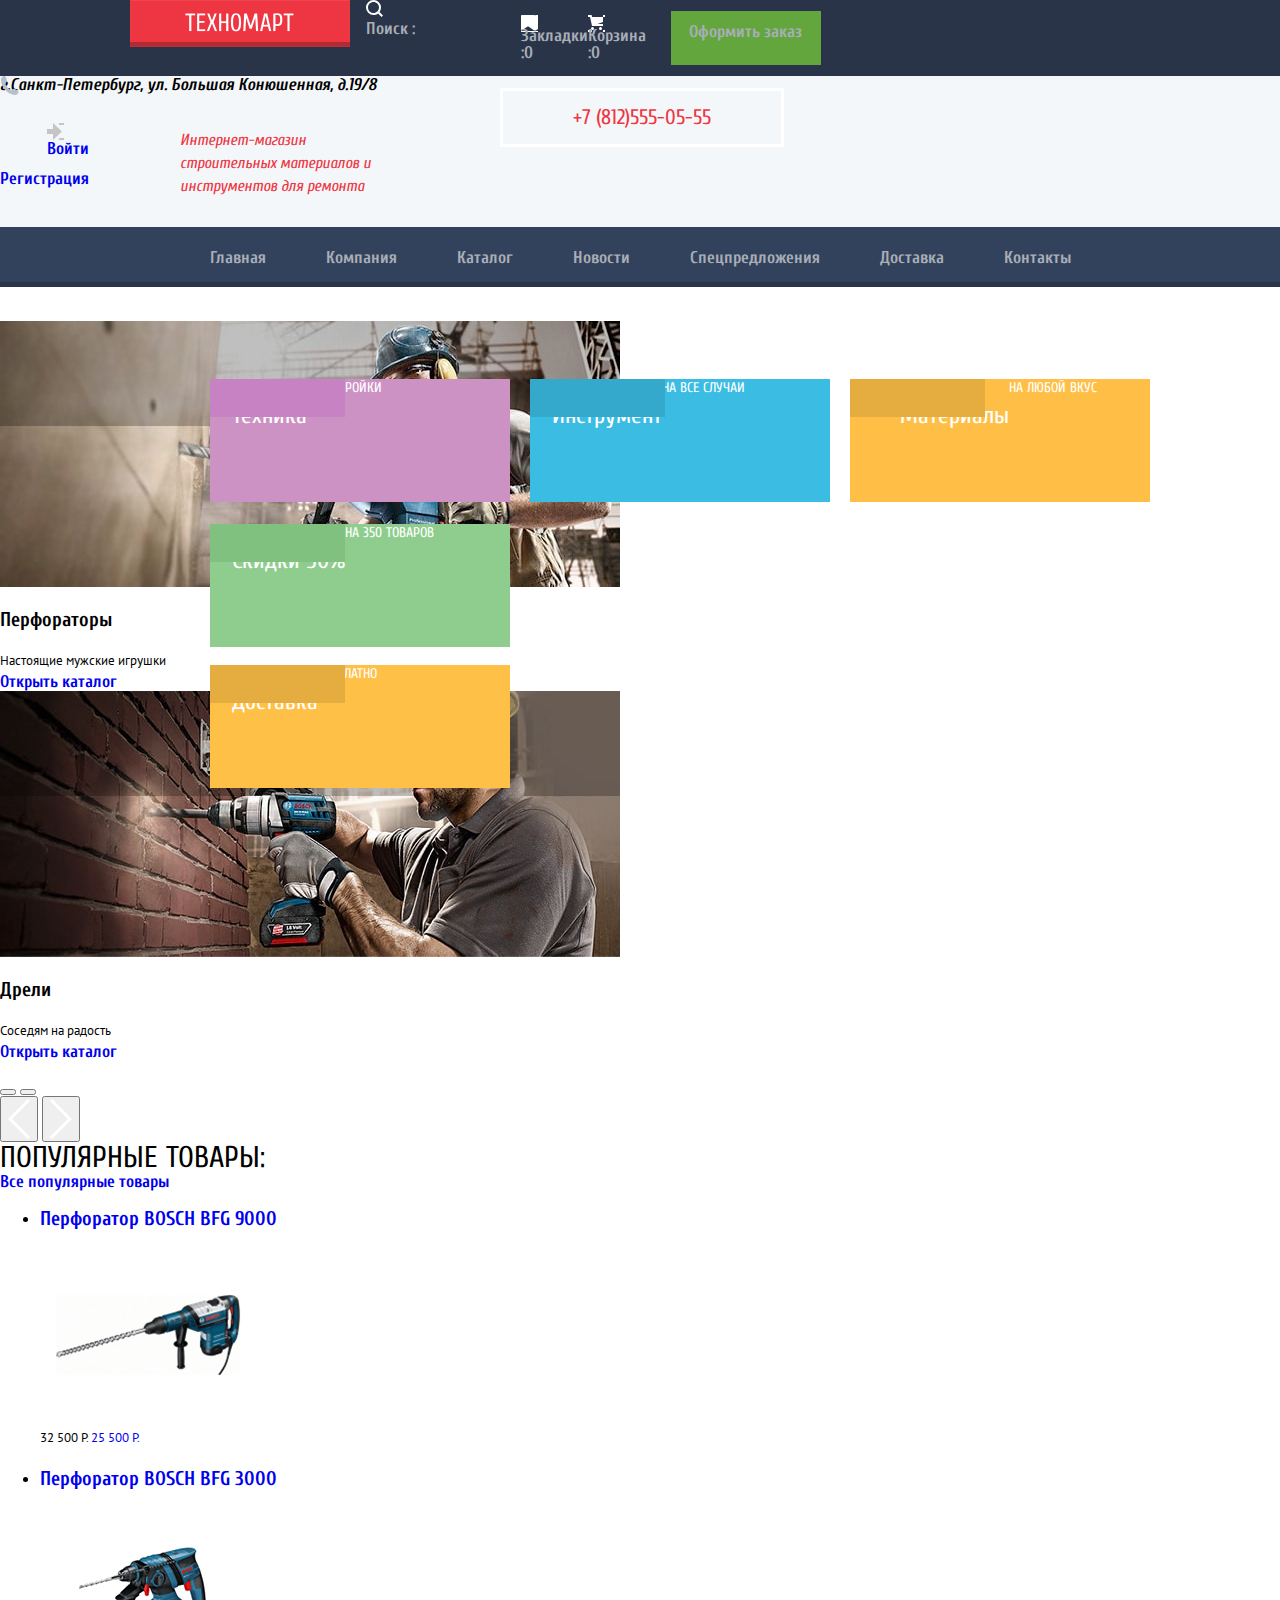
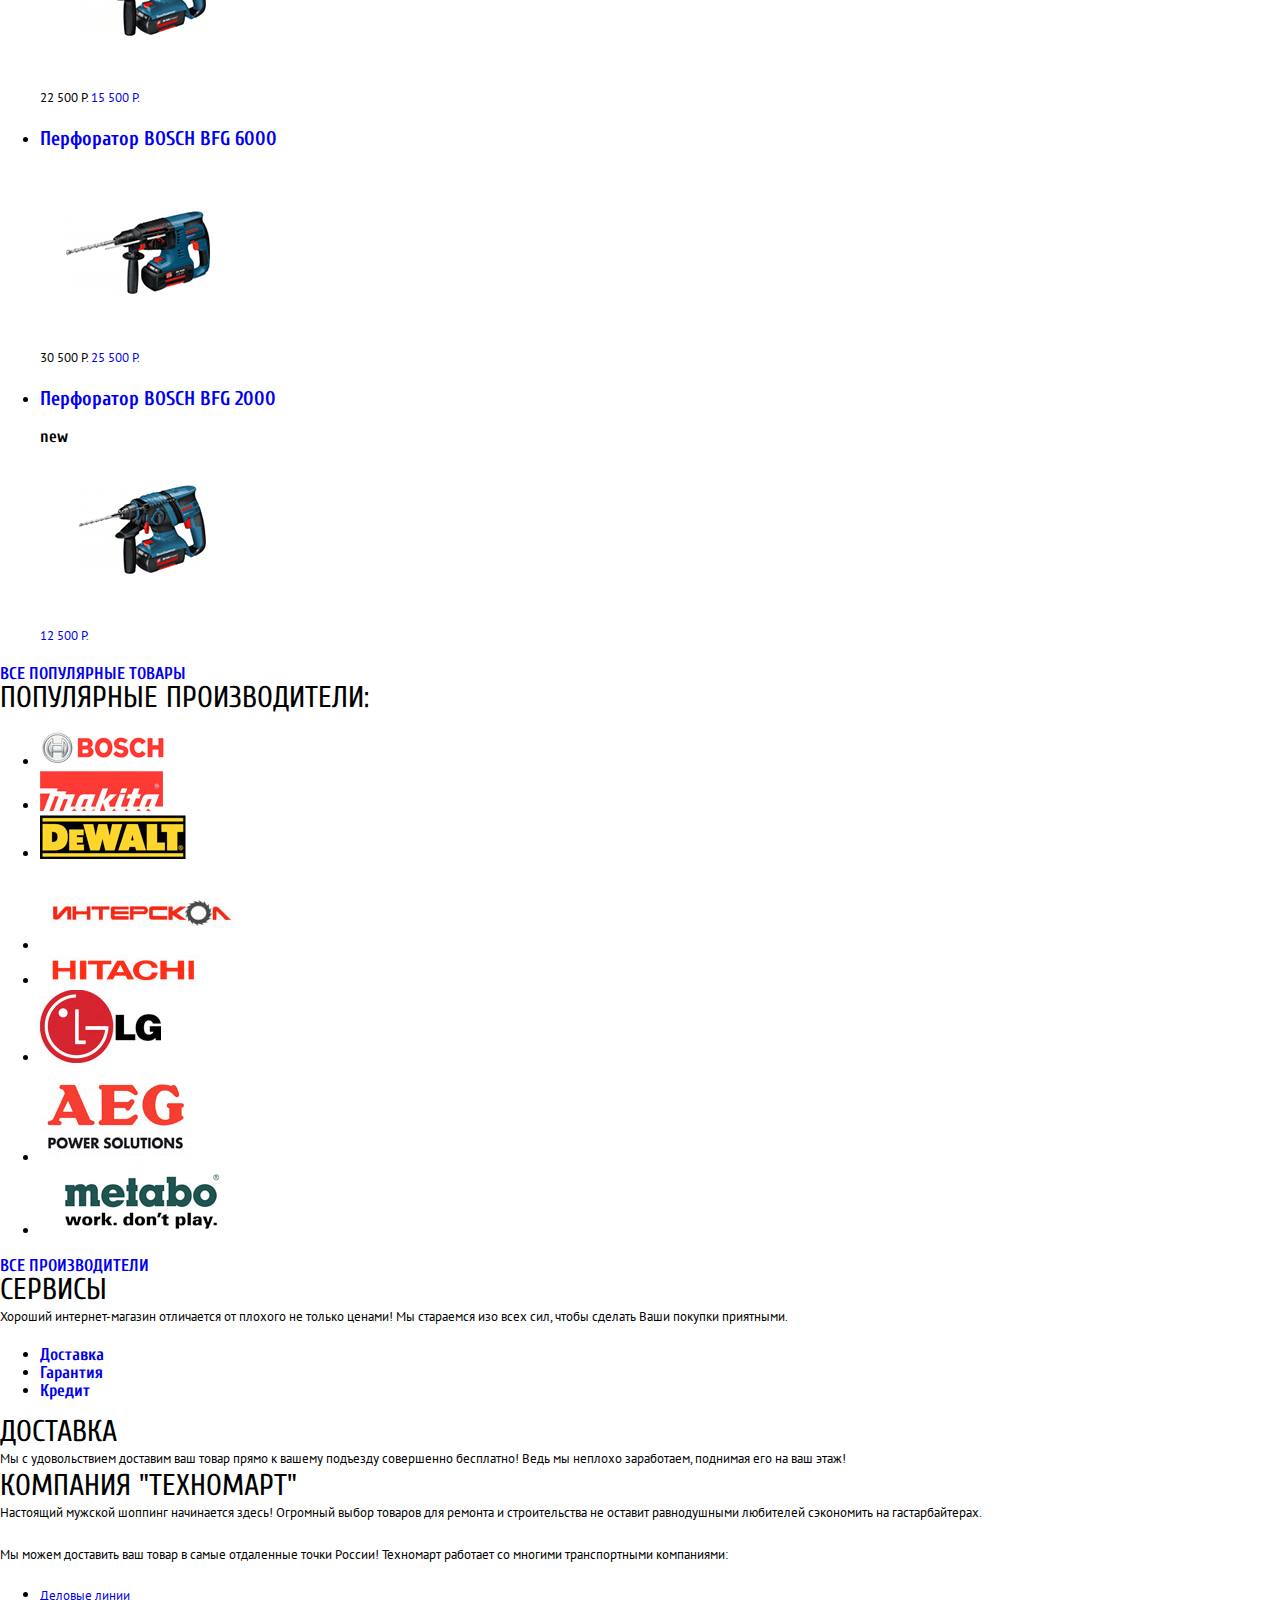
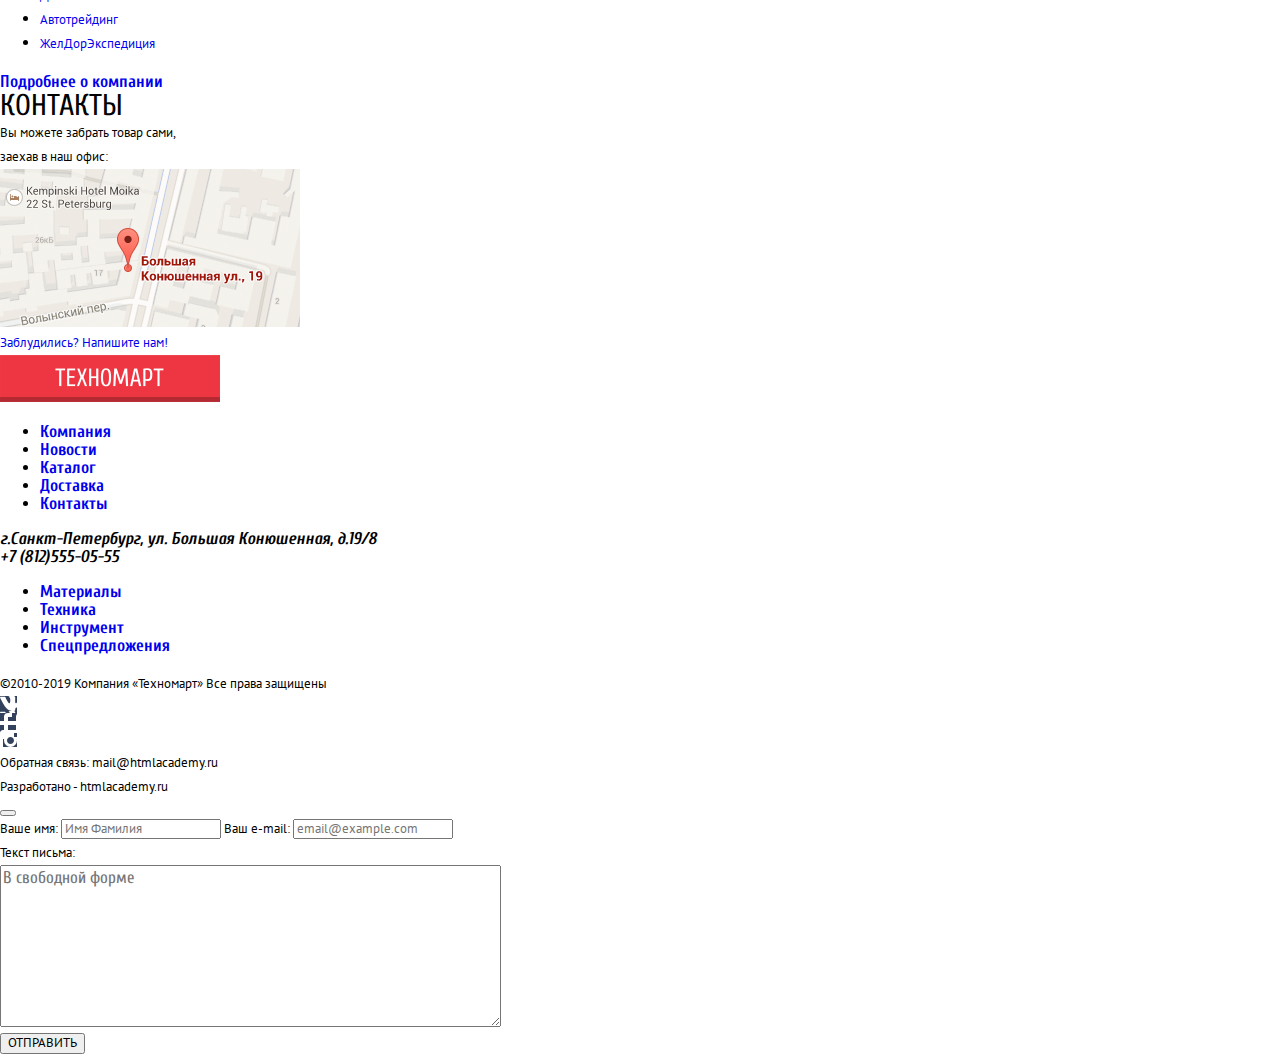
<file: index.html>
<!DOCTYPE html>
<html lang="ru">
  <head>
    <meta charset="utf-8">
    <title>HTML Academy: Техномарт</title>
	<meta name="description" content="" />
	<meta name="keywords" content="" />
	<link href="css/normalize.css" rel="stylesheet">
	<link rel="stylesheet" href="css/style.css" type="text/css"/>
	<link href="https://fonts.googleapis.com/css?family=Cuprum:400,400i,700|PT+Sans|PT+Sans+Caption|PT+Sans+Narrow&display=swap" rel="stylesheet">
  </head>
  <body>
		<header class="main-header">
			<div class="ribbon-wraper">
			 <div class="header-logo-wraper"  tabindex="0">
			  <!-- вставляем logo Техномарт -->
			  <a class="logo-head" href="index.html" name="page_one_head">
				<img src="img/technomart_logo_btn.png" height="45" width="220" alt="Техномарт" title="Логотип магазина">
			  </a>
			 </div>
			 <!-- здесь вставлена форма поиска + ссылки на закладки, корзину и оформление -->
			 <div class="header-tools">
				<!-- Форма "ПОИСК"  -->
				<form class="header-search" action="https://echo.htmlacademy.ru" method="get">
					<!-- Поиск, ставим фоном увеличительное стекло  -->
					<div class="header-search-icon"></div>
					<label class="look-for-lable" for="look-for">Поиск :</label>
					<input class="search-window" type="search" id="look-for" placeholder="" title="Поле поиска">
					<button class="visually-hidden" type="submit">Отправить</button>
				</form>
				<!-- ссылки на другие инструменты в header  -->
				<ul class="bookmarks-and-purchase">
				  <li>
					<!-- Форма "ЗАКЛАДКИ"  -->
					<div class="bookmarks-wraper">
						<!-- Закладки, ставим фоном закладку  -->
						<div class="bookmarks-icon"></div>
						<a class="bookmark-lable" href="bookmarks.html" title="Закладки" alt="Закладки">Закладки :0</a>
					</div>
				  </li>
				  <li>
					<div class="basket-wraper">
						<!-- Корзина, ставим фоном пустую тележку  -->
						<div class="basket-icon"></div>
						<a class="header-cart" href="your_basket.htm" alt="Корзина" title="Корзина">Корзина :0 </a>
					</div>
				  </li>
				  <li>
					<div class="purchase-order-wraper">
						<!-- здесь вставляем элемент-ссылку на оформление заказа  -->
						<a class="header-purchase-order" href="purchase_order.html" title="Оформить заказ" alt="Оформить заказ" >Оформить заказ</a>
					</div>
				  </li>
				</ul>
			 </div>
			</div>
				<!-- вставляем слоган-заглавие -->
			<h1 class="header-slogan">
				Интернет-магазин
				строительных материалов
				и инструментов для ремонта
			</h1>
				  <!-- вставляем контакты верхнего колонтитула -->
			<div class="header-contacts">
				<p class="header-phone-number">
					<div class="phone-icon"></div>
					<a class="top-phone-number" href="+7 (812)555-05-55">+7 (812)555-05-55</a>
				</p>
				<address class="header-address">г.Санкт-Петербург, ул. Большая Конюшенная, д.19/8</address>
			</div>
				   <!-- здесь элементы входа пользователя и его регистрации -->
				   <ul class="user-in-tools">
					 <li class="login-link">
						 <div class="login-wraper">
							<!-- иконка ВХОД -->
							<div class="login-icon"></div>
							<a href="auth.html">
								Войти
							</a>
						 </div>
					 </li>
					 <li class="registration-link">
						 <div class="registration-wraper">
							<a href="register.html">Регистрация</a>
						 </div>
					 </li>
				   </ul>
			<div class="navigation-wraper">
			  <!-- вставляем navigation panel -->
			  <nav class="header-nav">
				<ul class="top-nav">
					<li><a href="index.html">Главная</a></li>
					<li><a href="about_company.html">Компания</a></li>
					<li><a href="catalog.html">Каталог</a></li>
					<li><a href="news.html">Новости</a></li>
					<li><a href="special_offer.html">Спецпредложения</a></li>
					<li><a href="delivery.html">Доставка</a></li>
					<li><a href="contacts.html">Контакты</a></li>
				</ul>
			  </nav>
			</div>
		</header>
		<main class="basic-content">
			<!-- Список наших предложений -->
			<section class="catalog-preview">
			 <!--  !!!заголовок МЫ ВАМ ПРЕДЛАГАЕМ делаем невидимым!!!  -->
				<h2 class="visually-hidden">МЫ ВАМ ПРЕДЛАГАЕМ</h2>
				  <!-- первый блок: плитки-предложения -->
				  <div class="offer-tiles">
				   <!-- плитки сверху -->
				   <div class="top-tiles">
					<div class="material-tile">
						<div class="new">new</div>
						<div class="paint-icon"></div>
						<span class="tile-title">Материалы</span>
						<div class="on-any-taste-padding"></div>
						<span class="tile-subtitle">НА ЛЮБОЙ ВКУС</span>
					</div>
					<div class="tools-tile">
						<div class="drill-icon"></div>
						<span class="tile-title">Инструмент</span>
						<div class="on-any-case-padding"></div>
						<span class="tile-subtitle">НА ВСЕ СЛУЧАИ</span>
					</div>
					<div class="technical-equipment-tile">
						<div class="tractor-icon"></div>
						<span class="tile-title">Техника</span>
						<div class="for-the-construction-padding"></div>
						<span class="tile-subtitle">ДЛЯ СТРОЙКИ</span>
					</div>
				   </div>
				  </div>
				  <!-- Монтируем слайдер -->
				  <div class="slider-block">
					<ul class="slider">
						<li class="glide-first-slide">
							<div class="slide-one">
								<img src="img/slider_1_man_w_ham_drill.jpg" width="620" height="266" border="0" alt="Первый слайд" title="Перфораторы"/>
								<h3>Перфораторы</h3>
								<p>Настоящие мужские игрушки</p>
								<a class="red-button-open" href="catalog.html">Открыть каталог</a>
							</div>
						</li>
						<li class="glide-second-slide">
							<div class="slide-two">
								<img src="img/slider_2_man_w_drill.jpg" width="620" height="266" border="0" alt="Второй слайд" title="Дрели"/>
								<h3>Дрели</h3>
								<p>Соседям на радость</p>
							</div>
							<a class="red-button-open" href="catalog.html">Открыть каталог</a>
						</li>
					</ul>
					<div class="slid's-pagination">
						<button type="button" class="point-bttn-pic-one" aria-label="Слайд один"></button>
						<button type="button" class="point-bttn-pic-two" aria-label="Слайд два"></button>
					</div>
						<button type="button" class="arrow-to-left" aria-label="Слайд до">
							<div class="arrow-to-left-icon"></div>
						</button>
						<button type="button" class="arrow-to-right" aria-label="Слайд после">
							<div class="arrow-to-right-icon"></div>
						</button>
				  </div>
				  <!-- второй блок: плитки-предложения -->
				  <div class="offer-tiles">
				   <!-- плитки сбоку -->
				   <div class="side-tiles">
					<div class="discount-tile">
						<div class="full-cart-icon"></div>
						<span class="tile-title">Скидки 50%</span>
						<div class="discount-fifty-padding"></div>
						<span class="tile-subtitle">НА 350 ТОВАРОВ</span>
					</div>
					<div class="delivery-tile">
						<div class="delivery-car-icon"></div>
						<span class="tile-title">Доставка</span>
						<div class="delivery-padding"></div>
						<span class="tile-subtitle">БЕСПЛАТНО</span>
					</div>
				   </div>
				  </div>
			</section>
			<!-- тут вставляем "Популярные товары" -->
			<section class="popular-goods">
				<div class="popular-goods-head">
				  <h2 class="popular-goods-h2" title="Популярные товары">ПОПУЛЯРНЫЕ ТОВАРЫ:</h2>
				  <a class="all-popular-goods-red-bttn" href="#">Все популярные товары</a>
				</div>
			    <ul class="popular-goods-list">
					<li class="hammer-drill-bosch-all">
						<h3>
						  <a href="hammer-drill-bosch-4.html" title="Hammer-drill Bosch BFG 9000">
						    <span class="hammer-drill-bosch" title="Перфоратор BOSCH">Перфоратор BOSCH</span>
							<span class="hammer-drill-bosch-title" title="BFG 9000">BFG 9000</span>
						  </a>
						</h3>
						<p class="hammer-drill-img">
						 <a href="hammer-drill-bosch-4.html" title="Hammer-drill Bosch BFG 9000">
						  <img src="img/perforator_bfg_9000.png"  width="218" height="170" title="BFG 9000 view" alt="BOSCH BFG 9000">
						 </a>
						</p>
						<p class="hammer-drill-price">
						<!-- тут используем стиль: text-decoration [line-through] -->
						 <span class="price-discount" title="На товар есть скидка">32 500 Р.</span>
						 <a class="go-purchase-button" href="#" title="Купить">25 500 P.</a>
						</p>
					</li>
					<!-- карточка 2  -->
					<li class="hammer-drill-bosch-all">
						<h3>
						  <a href="hammer-drill-bosch-2.html" title="Hammer-drill Bosch BFG 3000">
						    <span class="hammer-drill-bosch" title="Перфоратор BOSCH">Перфоратор BOSCH</span>
							<span class="hammer-drill-bosch-title" title="BFG 3000">BFG 3000</span>
						  </a>
						</h3>
						<p class="hammer-drill-img">
						 <a href="hammer-drill-bosch-t.html" title="Hammer-drill Bosch BFG 3000">
						  <img src="img/perforator_bfg_3000.png" width="218" height="170" title="BFG 3000 view" alt="BOSCH BFG 3000">
						 </a>
						</p>
						<p class="hammer-drill-price">
						 <!-- тут используем стиль: text-decoration [line-through] -->
						 <span class="price-discount" title="На товар есть скидка">22 500 Р.</span>
						 <a class="go-purchase-button" href="#" title="Купить">15 500 P.</a>
						</p>
					</li>
					<!-- карточка 3  -->
					<li class="hammer-drill-bosch-all">
						<h3>
						  <a href="hammer-drill-bosch-3.html" title="Hammer-drill Bosch BFG 6000">
						    <span class="hammer-drill-bosch" title="Перфоратор BOSCH">Перфоратор BOSCH</span>
							<span class="hammer-drill-bosch-title" title="BFG 6000">BFG 6000</span>
						  </a>
						</h3>
						<p class="hammer-drill-img">
						 <a href="hammer-drill-bosch-3.html">
						  <img src="img/perforator_bfg_6000.png" width="218" height="170" title="BFG 6000 view" alt="BOSCH BFG 6000">
						 </a>
						</p>
						<p class="hammer-drill-price">
						 <!-- тут используем стиль: text-decoration [line-through] -->
						 <span class="price-discount" title="На товар есть скидка">30 500 Р.</span>
						 <a class="go-purchase-button" href="#" title="Купить">25 500 P.</a>
						</p>
					</li>
					<!-- карточка 4  -->
					<li class="hammer-drill-bosch-all">
						<h3>
						  <a href="hammer-drill-bosch-4.html" title="Hammer-drill Bosch BFG 2000">
						    <span class="hammer-drill-bosch" title="Перфоратор BOSCH">Перфоратор BOSCH</span>
							<span class="hammer-drill-bosch-title" title="BFG 2000">BFG 2000</span>
						  </a>
						</h3>
						<div class="new">new</div>
						<p class="hammer-drill-img">
						 <a href="hammer-drill-bosch-4.html">
						  <img src="img/perforator_bfg_2000.png" width="218" height="170" title="BFG 2000 view" alt="BOSCH BFG 2000">
						 </a>
						</p>
						<p class="hammer-drill-price">
						 <a class="go-purchase-button" href="#" title="Купить">12 500 P.</a>
						</p>
					</li>
				</ul>
			  <a class="all-popular-goods" href="all_popular_goods.html" title="Все популярные товары">ВСЕ ПОПУЛЯРНЫЕ ТОВАРЫ</a>
			</section>
			<!-- тут вставляем "Популярные производители" -->
			<section class="popular-manufacturer">
			  <h2 class="popular-manufacturer-h2">ПОПУЛЯРНЫЕ ПРОИЗВОДИТЕЛИ:</h2>
			  	<ul class="popular-manufacturer-list">
					 <li><a href="https://www.bosch.com/" title="bosch"><img src="img/bosch.png" alt="BOSСH"></a></li>
					 <li><a href="http://makita.ru/" title="Makita"><img src="img/makita.png" alt="Makita"></a></li>
					 <li><a href="https://www.dewalt.com/" title="DeWalt"><img src="img/dewalt.png" alt="DeWalt"></a></li>
					 <li><a href="http://www.interskol.ru/" title="Interskol"><img src="img/interskol.png" alt="ИНТЕРСКОЛ"></a></li>
					 <li><a href="http://www.hitachi.com/" title="Hitachi"><img src="img/hitachi.png" alt="HITACHI"></a></li>
					 <li><a href="https://www.lg.com/" title="LG"><img src="img/lg.png" alt="LG"></a></li>
					 <li><a href="https://www.aeg.ru/" title="AEG"><img src="img/aeg.png" alt="AEG"></a></li>
					 <li><a href="https://www.metabo.com/" title="Metabo"><img src="img/metabo.png" alt="Metabo"></a></li>
				</ul>
			  <a class="all-manufacturer" href="manufacturer.html">ВСЕ ПРОИЗВОДИТЕЛИ</a>
			</section>
			<!-- тут вставляем "СЕРВИСЫ" -->
			<section class="services">
			  <h2 title="Заголовок СЕРВИСЫ">СЕРВИСЫ</h2>
			   <p class="services-txt">
				 Хороший интернет-магазин отличается от плохого не только ценами!
				 Мы стараемся изо всех сил, чтобы сделать Ваши покупки приятными.
			   </p>
			   <ul class="services-list">
				<li><a href="delivery.html" title="Доставка">Доставка</a></li>
				<li><a href="warranty.html" title="Гарантия">Гарантия</a></li>
				<li><a href="credit.html" title="Кредит">Кредит</a></li>
			   </ul>
			   <!-- тут вставляем сменяемые страницы "Сервисов": "Доставка"; "Гарантия"; "Кредит" -->
			   <div class="delivery">
				<h2 title="Заголовок ДОСТАВКА">ДОСТАВКА</h2>
				<p class="delivery-txt">
				  <!-- не уверен, что тут нужен <br> возможно это регулируется размером окна -->
				  Мы с удовольствием доставим ваш товар прямо 
				  к вашему подъезду совершенно бесплатно!
				  Ведь мы неплохо заработаем, 
				  поднимая его на ваш этаж!
				</p>
			   </div>
			</section>
			<!-- тут вставляем блоки информации имеющие непосредственное отношение к компании -->
			<section class="company-mix">
				<div class="company-info">
					<!-- контент этой части занимает 3/4 ширины страницы -->
				  <h2 title="Заголовок КОМПАНИЯ ТЕХНОМАРТ">КОМПАНИЯ "ТЕХНОМАРТ"</h2>
				   <p class="company-txt-one">
				     <!-- вероятно размер этого текстового блока регулируется размером окна -->
				     Настоящий мужской шоппинг начинается здесь! Огромный выбор товаров для ремонта и строительства не оставит равнодушными любителей сэкономить на гастарбайтерах.
				   </p>
				   <br>
				   <p class="company-txt-two">
				     Мы можем доставить ваш товар в самые отдаленные точки России!
					 Техномарт работает со многими транспортными компаниями: 
				   </p>
				   <ul class="logistics-companies">
					 <li><a href="https://spb.dellin.ru/" title="Деловые линии"><p>Деловые линии</p></a></li>
					 <li><a href="http://www.autotrading.ru/" title="Автотрейдинг"><p>Автотрейдинг</p></a></li>
					 <li><a href="https://www.jde.ru/" title="ЖелДорЭкспедиция"><p>ЖелДорЭкспедиция</p></a></li>
				   </ul>
				   <!-- здесь вставляем элемент-ссылку на информацию о компании  -->
				   <a href="about_company.html" title="Подробнее о компании">Подробнее о компании</a>
				</div>
				<div class="contacts-maps">
					<!-- контент этой части занимает 1/4 ширины страницы -->
				  <h2>КОНТАКТЫ</h2>
				   <p>Вы можете забрать товар сами,<br>
					  заехав в наш офис:
				   </p>
				   <!-- здесь вставляем картинку-ссылку на карту, вызывающую всплывающее окно -->
				   <a href="map.html" title="Карта"><img src="img/small_map.png" alt="Карта"/></a>
				   
				   <!-- здесь вставляем элемент E-Mail-ссылку на "Заблудились? Напишите нам!"  -->
				   <p><a href="mailto:ask@technomart.ru" title="Напишите на E-Mail">Заблудились? Напишите нам!</a></p> 
				</div>
			</section>
		</main>
		<footer class="main-footer">
			<div class="footer-logo-wrap"></div>
			  <!-- вставляем logo Техномарт -->
			  <a class="logo-bottom" href="#page_one_head">
				<img src="img/technomart_logo_btn.png" height="45" width="220" alt="Техномарт" title="Логотип магазина">
			  </a>
			</div>
			<!-- вставляем первую нижнюю панель навигации -->
			<nav class="footer-nav-one">
				<ul class="bottom-nav-one">
				  <li><a href="about_company.html">Компания</a></li>
				  <li><a href="news.html">Новости</a></li>
				  <li><a href="catalog.html">Каталог</a></li>
				  <li><a href="delivery.html">Доставка</a></li>
				  <li><a href="contacts.html">Контакты</a></li>
				</ul>
			</nav>
			<!-- вставляем контакты нижнего колонтитула -->
			<div class="bottom-contacts">
				<address class="bottom-address">
				г.Санкт-Петербург, ул. Большая Конюшенная, д.19/8<br>
				+7 (812)555-05-55
				</address>
			</div>
			<!-- вставляем вторую нижнюю панель навигации -->  
			<nav class="footer-nav-two">
				<ul class="bottom-nav-two">
				  <li><a href="about_company.html">Материалы</a></li>
				  <li><a href="appliances.html">Техника</a></li>
				  <li><a href="tools.html">Инструмент</a></li>
				  <li><a href="special_offer.html">Спецпредложения</a></li>
				</ul>
			</nav>
			<p class="bottom-copyright">
				&#x000A9;2010-2019 Компания &laquo;Техномарт&raquo;
				Все права защищены
			</p>
			<div class="social-nav-wrap">
			  <nav class="social-nav">
				<!-- "В Контакте" -->
				<p>
				 <!-- ставим иконку "В Контакте" -->
				 <div class="vKontakte-icon" title="Мы В Контакте" align="justify"></div>
				 <a class="social-btn" href="#" alt="Мы В Контакте" title="Мы В Контакте" aria-label="Мы В Контакте"></a>				 
				</p>
				<!-- "Facebook" -->
				<p>
				 <!-- ставим фоном иконку "Facebook" -->
				 <div class="Facebook-icon"title="Мы в Facebook" align="justify"></div>
				 <a class="social-btn" href="#"  alt="Мы в Facebook" title="Мы в Facebook" aria-label="Мы в Facebook"></a>
				</p>
				<!-- "Instagram" -->
				<p>				 
				 <!-- ставим фоном иконку "Instagram" -->
				 <div class="Instagram-icon" title="Мы в Instagram" align="justify"></div>
				 <a class="social-btn" href="#" alt="Мы в Instagram" title="Мы в Instagram" aria-label="Мы в Instagram"></a> 
				</p>
			  </nav>
			</div>
			<p class="bottom-E-Mail">
				Обратная связь:
				mail@htmlacademy.ru
			</p>
			<p class="developer">
				Разработано -
				htmlacademy.ru
			</p>
		</footer>
		
		<!-- Всплывающее модальное окно -->
		<section class="user-pop-up-form">
			<button class="window-close" type="button"></button>
			<form class="user-email-form" action="https://echo.htmlacademy.ru"  method="post">
				<p>
				  <label for="username">Ваше имя:</label>
				  <input type="text" name="name-surname" id="username" placeholder="Имя Фамилия" maxlength="30">
				  <label for="user-e-mail">Ваш e-mail:</label>
				  <input type="email" name="user-e-mail" id="user-e-mail" placeholder="email@example.com" maxlength="30">
				</p>
				<p>
				  <p class="user-text-p"><label for="user-text">Текст письма:</label></p>
				  <textarea rows="8" cols="60" name="user-letter" id="user-text" placeholder="В свободной форме"></textarea>
				</p>
				<p>
				  <button class="user-e-mail-send" type="submit">ОТПРАВИТЬ</button>
				</p>
			</form>
		</section>
  </body>
</html>
</file>
<file: css/style.css>
body {
	margin: 0;
	padding: 0;
	font-family: 'Cuprum', 'Arial', sans-serif;
	font-size: 17px;
	line-height: 18px;
	font-weight: 700;
}

a   {
	text-decoration: none;
}

h1  {
	margin: 0;
}

h2 {
	font-size: 30px;
	line-height: 30px;
	font-weight: 400;
	text-transform: uppercase;
	margin: 0;
}

p {
  font-family: "PT Sans", "Arial", sans-serif;
  font-size: 13px;
  font-weight: 400;
  line-height: 24px;
  margin: 0;
}

img {
  max-width: 100%;
  height: auto;
}

.visually-hidden {
	position: absolute;
	width: 1px;
	height: 1px;
	margin: -1px;
	border: 0;
	padding: 0;
	clip: rect(0 0 0 0);
	overflow: hidden;
}

/* Header */
.main-header {
	margin-top: 0;
	margin: 0 auto;
	width: 1280px;
	background: #f4f7f9;
}

/* Полоска с логотипом, поиском, закладками и корзиной */
.ribbon-wraper {
	margin: auto;
	width: 1280px;
	min-height: 42px;
	background-color: #293449;
	display: flex;
	flex-flow: row || nowrap;
	align-items: bottom;
}

/* Логотип */
.logo-head {
	margin-left: 130px;
	margin-right: 16px;
	width: 220px;
}

.header-tools {
	display: flex;
	font-family: Cuprum;
	font-size: 17px;
	color: #fff;
}
	
/* фоновая иконка ПОИСК  */
.header-search-icon {
	background-image:
	url(../img/icon_search.svg);
	width: 17px;
	height: 17px;
	display: flex;
}

/* Форма поля поиска */
.look-for-lable {
	color: #a9aeb6;
}

.search-window {
	background: #293449;
	border: #293449 solid 1px;
}

/* закладки, корзина, кнопка оформить */
.bookmarks-and-purchase {
	margin-left: 0;
	padding-left: 0;
	list-style-type: none;
	display: flex;
	justify-content: center;
	align-items: center;
	min-height: 42px;
	font-size: 17px;
	line-height: 17px;
	color: #ffffff;
	background-color: #293449;
	width: 151px;
	height: 42px;
}

.bookmarks-and-purchase a {
	color: #a9aeb6;
}

/* фоновая иконка ЗАКЛАДКИ  */
.bookmarks-icon {
	background-image:
	url(../img/icon_bookmark.svg);
	width: 17px;
	height: 17px;
	display: flex;
	position: absolute;
}

/* фоновая иконка Корзина  */
.basket-icon {
	background-image:
	url(../img/empty_cart_icon.svg);
	width: 17px;
	height: 17px;
	display: flex;
	position: absolute;
}

.bookmark-lable,
.header-cart,
.purchase-order-wraper {
	position: relative;
	display: block;
	flex-shrink: 0;
	margin: 0;
	padding: 0;
	padding-top: 12px;

}

/* Оформить заказ  */
.purchase-order-wraper {
	background-color: #63a63e;
	display: flex;
	margin-left: 25px;
	width: 150px;
	height: 42px;
	justify-content: center;
	align-items: baseline;
}


/* Слоган */
.header-slogan {
	position: absolute;
	width: 198px;
	height: 61px;
	margin-left: 180px;
	margin-top: 57px;

	font-family: Cuprum;
	font-style: italic;
	font-weight: normal;
	font-size: 16px;
	line-height: 23px;
	
	display: flex;
	align-items: center;
	color: #EE3643;
}

/* Телефонный номер */

.phone-icon {
	background-image:
	url(../img/icon_phone.svg);
	width: 19px;
	height: 19px;
	display: flex;
	position: absolute;
}

.top-phone-number {
	position: absolute;
	left: 500px;
	right: 529px;
	top: 88px;
	bottom: 750px;

	font-family: Cuprum;
	font-style: normal;
	font-weight: normal;
	font-size: 21px;
	line-height: 21px;
	
	display: flex;
	align-items: center;
	justify-content: center;

	color: #EE3643;
	
	border: solid 3px #ffffff;
	width: 278px;
	height: 53px;
	
	
}

.head-address {
	position: absolute;
	left: 500px;
	right: ;
	top: ;
	bottom: ;
	margin: 0;
	padding: 0;
	padding-top: 11px;

	font-family: Cuprum;
	font-style: normal;
	font-weight: normal;
	font-size: 14px;
	line-height: 24px;
	
	display: flex;
	align-items: center;
	text-align: center;

	color: #32425C;
}

.user-in-tools {
	margin-left: 0;
	padding-left: 0;
	list-style-type: none;
}

.login-link {
	position: relative;
	margin-right: 10px;
	padding: 12px 26px 12px 47px;
}

.login-icon {
	background-image:
	url(../img/icon_login.svg);
	width: 17px;
	height: 17px;
}

/* Верхнее навигационное меню   */
.top-nav {
	margin-left: 0;
	padding-left: 0;
	list-style-type: none;
	margin-top: 39px;
	display: flex;
	justify-content: center;
	align-items: center;
	min-height: 60px;
	font-size: 17px;
	line-height: 17px;
	color: #ffffff;
	background-color: #32425c;
	box-shadow: inset 0 -5px 0 -0 #293449;		
}

.top-nav a {
	margin: 0;
	padding: 21px 30px 21px;
	display: block;
	color: #a9aeb6;
}

.offer-tiles {
	flex-direction: row-reverse;
}

.top-tiles {
	display: flex;
	flex-wrap: nowrap;
}

.side-tiles {
	display: flex;
	flex-wrap: nowrap;
}

.tile-title {
	font-family: Cuprum;
	font-style: bold;
	font-weight: normal;
	font-size: 24px;
	line-height: 30px;
	color: #ffffff;
	margin: 0;
	padding: 22px 0 13px 22px;
}

.tile-subtitle {
	font-family: Cuprum;
	font-style: normal;
	font-weight: normal;
	font-size: 14px;
	line-height: 18px;
	color: #ffffff;
}

.material-tile {
	position: absolute;
	display: flex;
	top: 379px;
	right: 130px;
	width: 300px;
	height: 123px;
	background-color: #ffbf47;
}

.on-any-taste-padding {
	position: absolute;
	display: flex;
	width: 135px;
	height: 38px;
	background-color: #e5ac40; 
}

.paint-icon {
	background-image:
	url(../img/empty_cart_icon.svg) no-repeat 0 0;
	width: 44px;
	height: 65px;
	display: flex;
	position: absolute;
}

.tools-tile {
	position: absolute;
	display: flex;
	top: 379px;
	right: 450px;
	width: 300px;
	height: 123px;
	background-color: #3bbce3;
}

.on-any-case-padding {
	position: absolute;
	display: flex;
	width: 135px;
	height: 38px;
	background-color: #35a9cc;
}	

.drill-icon {
	background-image:
	url(../img/drill_icon.svg) no-repeat 0 0;
	width: 75px;
	height: 61px;
	display: flex;
	position: absolute;
}

.technical-equipment-tile {
	position: absolute;
	display: flex;
	top: 379px;
	right: 770px;
	width: 300px;
	height: 123px;
	background-color: #cc92c3;
}

.for-the-construction-padding {
	position: absolute;
	display: flex;
	width: 135px;
	height: 38px;
	background-color: #c682c2;
}

.tractor-icon {
	background-image:
	url(../img/tractor_icon.svg) no-repeat 0 0;
	width: 78px;
	height: 62px;
	display: flex;
	position: absolute;
}

.discount-tile {
	position: absolute;
	display: flex;
	top: 524px;
	right: 770px;
	width: 300px;
	height: 123px;
	background-color: #8fcd8e;
}

.discount-fifty-padding {
	position: absolute;
	display: flex;
	width: 135px;
	height: 38px;
	background-color: #80c180;
}

.full-cart-icon {
	background-image:
	url(../img/full_cart_icon.svg) no-repeat 0 0;
	width: 59px;
	height: 72px;
	display: flex;
	position: absolute;
}

.delivery-tile {
	position: absolute;
	display: flex;
	top: 665px;
	right: 770px;
	width: 300px;
	height: 123px;
	background-color: #ffc047;
}

.delivery-padding {
	position: absolute;
	display: flex;
	width: 135px;
	height: 38px;
	background-color: #e5ac40;
}

.delivery-car-icon {
	background-image:
	url(../img/truck_icon.svg) no-repeat 0 0;
	width: 78px;
	height: 63px;
	display: flex;
	position: absolute;
}



/* слайдер */
.slider {
	margin-left: 0;
	padding-left: 0;
	list-style-type: none;
}

/* управление слайдером */
.arrow-to-left-icon {
	display: block;
	background-image:
	url(../img/icon_left.svg);
	width: 22px;
	height: 40px;
	top: ;
	left: ;
	border-top: none;
	border-right: none;
	position: ;
}
.arrow-to-right-icon {
	display: block;
	background-image:
	url(../img/icon_right.svg);
	width: 22px;
	height: 40px;
	top:;
	left:;
	border-top: none;
	border-right: none;
}


/* кнопки социальных сетей */
/* временный background */
.social-nav-wrap {
	background: #32425C;
	display: inline-block;
}

.vKontakte-icon {
	background-image:
	url(../img/icon_vk.svg);
	width: 17px;
	height: 17px;
	float: left;
}

.Facebook-icon {
	background-image:
	url(../img/icon_fb.svg);
	width: 17px;
	height: 17px;
	float: left; 
    position: relative;
}

.Instagram-icon {
	background-image:
	url(../img/icon_insta.svg);
	width: 17px;
	height: 17px;
	float: left; 
    position: relative;
}
</file>
